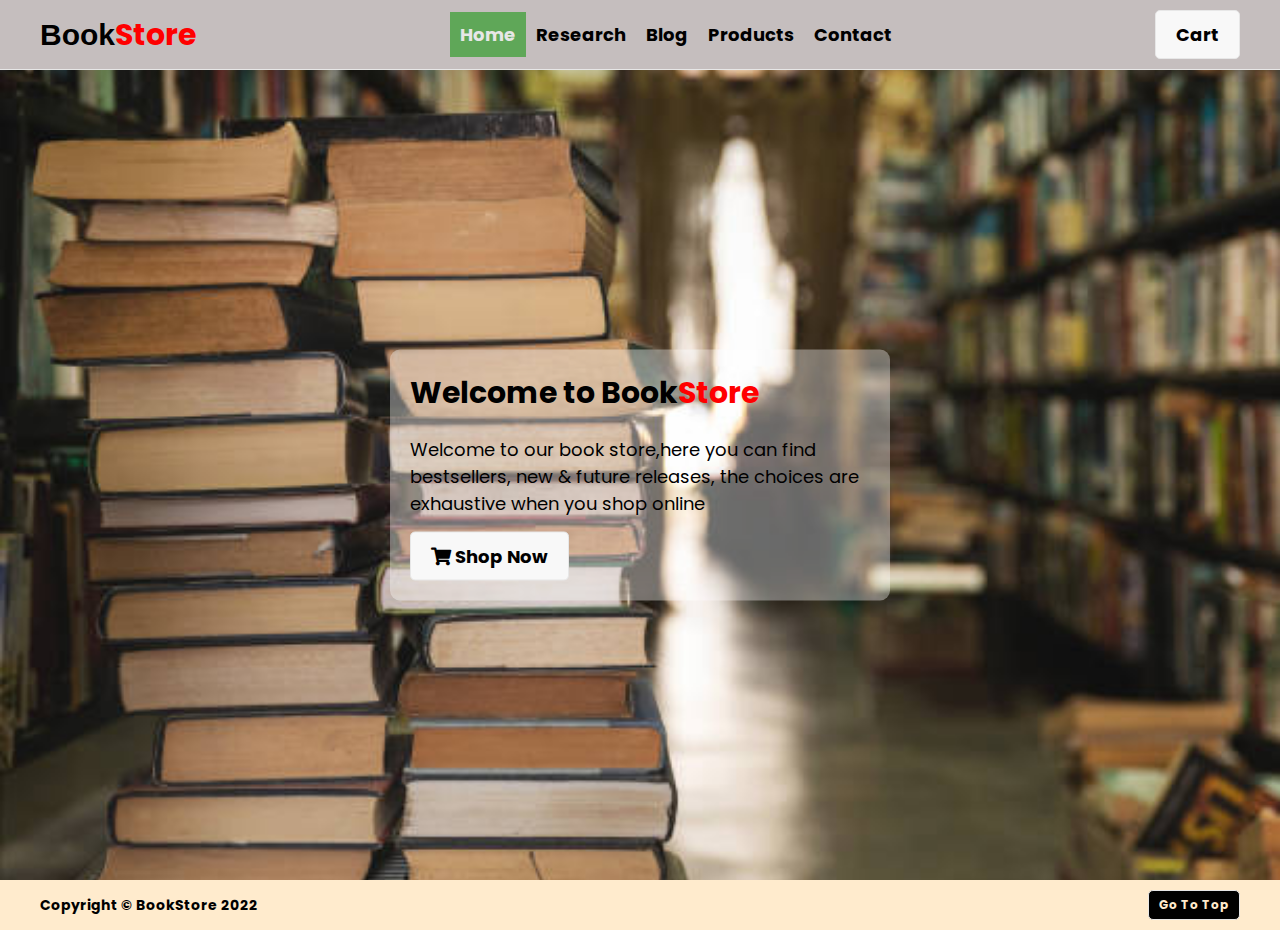
<file: index.html>
<!DOCTYPE html>
<html lang="en">
<head>
    <meta charset="UTF-8">
    <meta http-equiv="X-UA-Compatible" content="IE=edge">
    <meta name="viewport" content="width=device-width, initial-scale=1.0">
    <title>Homepage - BookStore</title>
    <link rel="stylesheet" href="./assets/css/style.css">
    <link rel="stylesheet" href="https://pro.fontawesome.com/releases/v5.10.0/css/all.css">
</head>
<style>
    /* Internal CSS */
    *{
        margin: 0;
        padding: 0;
    }

    html{
        scroll-behavior: smooth;            /* Scrolling Smooth */
    }

    a{
        text-decoration: none;
    }
</style>
<body>
    <!-- Header -->
    <section id="top"></section>
    <!-- Navbar -->
    <nav class="navbar">
        <a class="navbar-brand" href="#">Book<span>Store</span></a>
        <div class="nav-content">
            <ul class="navbar-nav">
                <li class="nav-item active">
                    <a class="nav-link active" href="./index.html">Home</a>
                </li>
                <li class="nav-item">
                    <a class="nav-link" href="./research.html">Research</a>
                </li>
                <li class="nav-item">
                    <a class="nav-link" href="./blog.html">Blog</a>
                </li>
                <li class="nav-item">
                    <a class="nav-link" href="./products.html">Products</a>
                </li>
                <li class="nav-item">
                    <a class="nav-link" href="./contact.html">Contact</a>
                </li>
            </ul>
        </div>
        
        <button class="cart-btn btn" id="showcart-btn">
            Cart
        </button>
    </nav>

    <div id="cart" class="cart-popup hide">         <!-- Inline CSS -->
        <div class="cart-popup-content">
            <div class="cart-popup-header">
                <h3>Cart</h3>
                <button class="btn" id="cart-close" type="button">
                    <i class="fas fa-times"></i>
                </button>
            </div>
            <div class="cart-popup-body">
                <div class="cart-popup-body-content">
                    <div class="cart-popup-body-content-item">
                        <div class="cart-popup-body-content-item-img">
                            <img src="./assets/img/kafka on the shore.jpg" alt="">
                        </div>
                        <div class="cart-popup-body-content-item-info">
                            <h4>Kafka on the shore</h4>
                            <p>$5.00</p>
                        </div>
                        <div class="cart-popup-body-content-item-delete">
                            <button class="btn" type="button">
                                <i class="fas fa-times"></i>
                            </button>
                        </div>
                    </div>
                    <div class="cart-popup-body-content-item">
                        <div class="cart-popup-body-content-item-img">
                            <img src="./assets/img/norwegian wood.jpg" alt="">
                        </div>
                        <div class="cart-popup-body-content-item-info">
                            <h4>Norwegian wood</h4>
                            <p>$4.00</p>
                        </div>
                        <div class="cart-popup-body-content-item-delete">
                            <button class="btn" type="button">
                                <i class="fas fa-times"></i>
                            </button>
                        </div>
                    </div>
                </div>
            </div>
        </div>
    </div>
    <!-- Header End -->

    <!-- Main -->
        <!-- Hero Banner Image -->
        <div class="hero-banner" style="background-image: url('./assets/img/misc/hero-image.jpg');">
            <div class="hero-banner-content">
                <h1>Welcome to Book<span>Store</span></h1>
                <p>Welcome to our book store,here you can find bestsellers, new & future releases, the choices are exhaustive when you shop online </p>
                <button class="btn" type="button">
                    <i class="fas fa-shopping-cart"></i>
                    <span><a href="./products.html" style="color: black;">Shop Now</a></span>
                </button>
            </div>
        </div>
    <!-- Main End -->

    <!-- Footer -->
    <footer>
        <div class="footer">
            <div class="copyright">
                <p>Copyright &copy; BookStore 2022</p>
            </div>
            <!-- Internal Linking -->
            <div class="gototop"><a href="#top"><div class="btn">Go To Top</div></a></div>
        </div>
    </footer>
    <!-- Footer End -->
    <script>
        /* Internal JS */

        // Cart Element
        const cart = document.getElementById("cart");
        const cartOpen = document.getElementById("showcart-btn");
        const cartClose = document.getElementById("cart-close");
        // Cart Open
        function showcart() {
            cart.classList.remove("hide");
        }
        cartOpen.addEventListener("click", showcart);

        // Cart Close
        function closecart() {
            cart.classList.add("hide");
        }
        cartClose.addEventListener("click", closecart);
    </script>
</body>
</html>
</file>
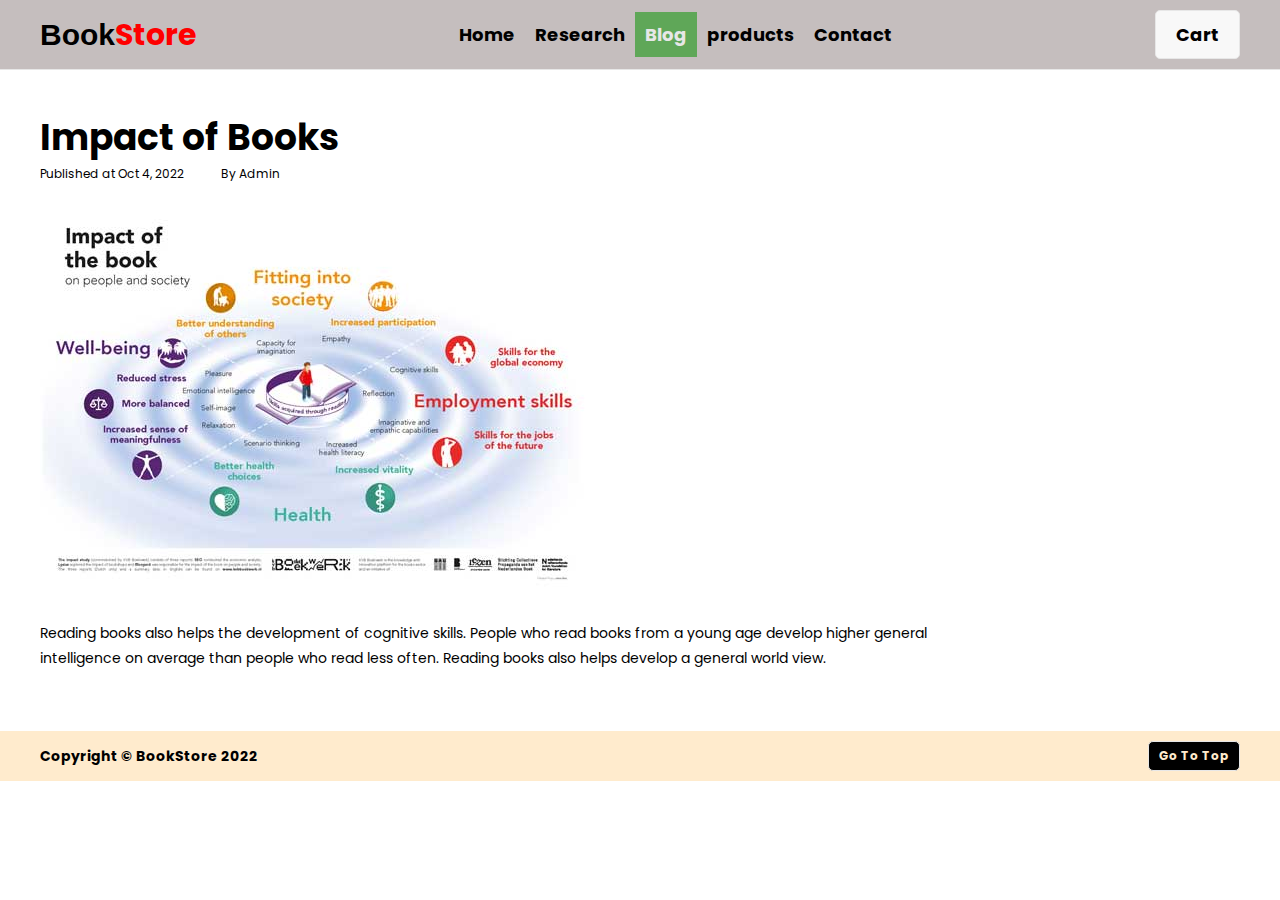
<file: blog.html>
<!DOCTYPE html>
<html lang="en">
<head>
    <meta charset="UTF-8">
    <meta http-equiv="X-UA-Compatible" content="IE=edge">
    <meta name="viewport" content="width=device-width, initial-scale=1.0">
    <title>Blog - BookStore</title>
    <link rel="stylesheet" href="./assets/css/style.css">
    <link rel="stylesheet" href="https://pro.fontawesome.com/releases/v5.10.0/css/all.css">
</head>
<style>
    /* Internal CSS */
    *{
        margin: 0;
        padding: 0;
    }

    html{
        scroll-behavior: smooth;            /* Scrolling Smooth */
    }

    a{
        text-decoration: none;
    }
</style>
<body>
    <!-- Header -->
    <section id="top"></section>
    <!-- Navbar -->
    <nav class="navbar">
        <a class="navbar-brand" href="#">Book<span>Store</span></a>
        <div class="nav-content">
            <ul class="navbar-nav">
                <li class="nav-item ">
                    <a class="nav-link " href="./index.html">Home</a>
                </li>
                <li class="nav-item">
                    <a class="nav-link" href="./research.html">Research</a>
                </li>
                <li class="nav-item">
                    <a class="nav-link active" href="./blog.html">Blog</a>
                </li>
                <li class="nav-item">
                    <a class="nav-link" href="./products.html">products</a>
                </li>
                <li class="nav-item">
                    <a class="nav-link" href="./contact.html">Contact</a>
                </li>
            </ul>
        </div>
        
        <button class="cart-btn btn" id="showcart-btn">
            Cart
        </button>
    </nav>

    <div id="cart" class="cart-popup hide">         <!-- Inline CSS -->
        <div class="cart-popup-content">
            <div class="cart-popup-header">
                <h3>Cart</h3>
                <button class="btn" id="cart-close" type="button">
                    <i class="fas fa-times"></i>
                </button>
            </div>
            <div class="cart-popup-body">
                <div class="cart-popup-body-content">
                    <div class="cart-popup-body-content-item">
                        <div class="cart-popup-body-content-item-img">
                            <img src="./assets/img/kafka on the shore.jpg" alt="">
                        </div>
                        <div class="cart-popup-body-content-item-info">
                            <h4>kafka on the shore</h4>
                            <p>$5.00</p>
                        </div>
                        <div class="cart-popup-body-content-item-delete">
                            <button class="btn" type="button">
                                <i class="fas fa-times"></i>
                            </button>
                        </div>
                    </div>
                    <div class="cart-popup-body-content-item">
                        <div class="cart-popup-body-content-item-img">
                            <img src="./assets/img/norwegian wood.jpg" alt="">
                        </div>
                        <div class="cart-popup-body-content-item-info">
                            <h4>Norwegian wood</h4>
                            <p>$4.00</p>
                        </div>
                        <div class="cart-popup-body-content-item-delete">
                            <button class="btn" type="button">
                                <i class="fas fa-times"></i>
                            </button>
                        </div>
                    </div>
                </div>
            </div>
        </div>
    </div>
    <!-- Header End -->

    <!-- Main -->
    <main>
        <!-- // Page Container-->
        <div class="page-container">
            <!-- Single Blog Post -->
            <div class="single-blog-post">
                <h2>Impact of Books
                </h2>
                <div class="blog-subtitle">
                    <div class="blog-date">
                        <p>Published at Oct 4, 2022</p>
                    </div>                
                    <div class="blog-author">
                        <p>By <span>Admin</span></p>
                    </div>
                </div>
                <div class="single-blog-post-img">
                    <img src="./assets/img/misc/impact.png" alt="">
                </div>
                <div class="blog-body">
                Reading books also helps the development of cognitive skills. People who read books from a young age develop higher general intelligence on average than people who read less often. Reading books also helps develop a general world view.
                </div>

            </div>
        </div>
        <!-- // Page Container -->
    </main>
    <!-- Main End -->

    <!-- Footer -->
    <footer>
        <div class="footer">
            <div class="copyright">
                <p>Copyright &copy; BookStore 2022</p>
            </div>
            <!-- Internal Linking -->
            <div class="gototop"><a href="#top"><div class="btn">Go To Top</div></a></div>
        </div>
    </footer>
    <!-- Footer End -->
    <script>
        /* Internal JS */

        // Cart Element
        const cart = document.getElementById("cart");
        const cartOpen = document.getElementById("showcart-btn");
        const cartClose = document.getElementById("cart-close");
        // Cart Open
        function showcart() {
            cart.classList.remove("hide");
        }
        cartOpen.addEventListener("click", showcart);

        // Cart Close
        function closecart() {
            cart.classList.add("hide");
        }
        cartClose.addEventListener("click", closecart);
    </script>
</body>
</html>
</file>
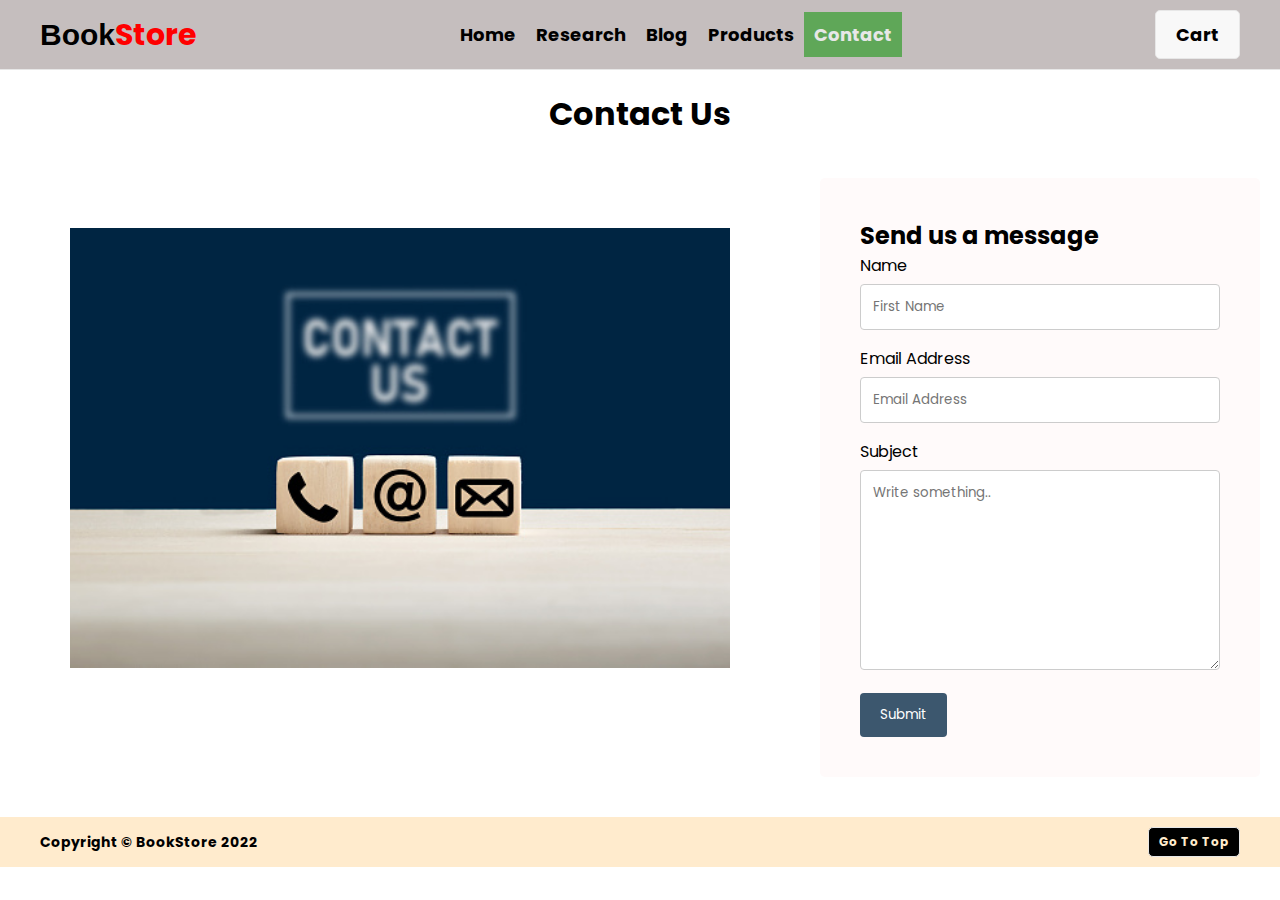
<file: contact.html>
<!DOCTYPE html>
<html lang="en">
<head>
    <meta charset="UTF-8">
    <meta http-equiv="X-UA-Compatible" content="IE=edge">
    <meta name="viewport" content="width=device-width, initial-scale=1.0">
    <title>Contact Us - BookStore</title>
    <link rel="stylesheet" href="./assets/css/style.css">
    <link rel="stylesheet" href="https://pro.fontawesome.com/releases/v5.10.0/css/all.css">
</head>
<style>
    /* Internal CSS */
    *{
        margin: 0;
        padding: 0;
    }

    html{
        scroll-behavior: smooth;            /* Scrolling Smooth */
    }

    a{
        text-decoration: none;
    }
</style>
<body>
    <!-- Header -->
    <section id="top"></section>
    <!-- Navbar -->
    <nav class="navbar">
        <a class="navbar-brand" href="#">Book<span>Store</span></a>
        <div class="nav-content">
            <ul class="navbar-nav">
                <li class="nav-item">
                    <a class="nav-link" href="./index.html">Home</a>
                </li>
                <li class="nav-item">
                    <a class="nav-link" href="./research.html">Research</a>
                </li>
                <li class="nav-item">
                    <a class="nav-link" href="./blog.html">Blog</a>
                </li>
                <li class="nav-item">
                    <a class="nav-link" href="./products.html">Products</a>
                </li>
                <li class="nav-item">
                    <a class="nav-link active" href="./contact.html">Contact</a>
                </li>
            </ul>
        </div>
        
        <button class="cart-btn btn" id="showcart-btn">
            Cart
        </button>
    </nav>


    <!-- Cart Popup -->
    <div id="cart" class="cart-popup hide">         <!-- Inline CSS -->
        <div class="cart-popup-content">
            <div class="cart-popup-header">
                <h3>Cart</h3>
                <button class="btn" id="cart-close" type="button">
                    <i class="fas fa-times"></i>
                </button>
            </div>
            <div class="cart-popup-body">
                <div class="cart-popup-body-content">
                    <div class="cart-popup-body-content-item">
                        <div class="cart-popup-body-content-item-img">
                            <img src="./assets/img/kafka on the shore.jpg" alt="">
                        </div>
                        <div class="cart-popup-body-content-item-info">
                            <h4>Kafka on the shore</h4>
                            <p>$5.00</p>
                        </div>
                        <div class="cart-popup-body-content-item-delete">
                            <button class="btn" type="button">
                                <i class="fas fa-times"></i>
                            </button>
                        </div>
                    </div>
                    <div class="cart-popup-body-content-item">
                        <div class="cart-popup-body-content-item-img">
                            <img src="./assets/img/norwegian wood.jpg" alt="">
                        </div>
                        <div class="cart-popup-body-content-item-info">
                            <h4>Norwegian woods</h4>
                            <p>$4.00</p>
                        </div>
                        <div class="cart-popup-body-content-item-delete">
                            <button class="btn" type="button">
                                <i class="fas fa-times"></i>
                            </button>
                        </div>
                    </div>
                </div>
            </div>
        </div>
    </div>
    <!-- Header End -->

    <!-- Main -->
        
    <main>
        <div class="contact-us-container">
            <div class="contact-us-container-header">
                <h1>Contact Us</h1>
            </div>
            <div class="contact-container">
                <div class="contact-img">
                  <img src="./assets/img/misc/contact.jpg" alt="">
              </div>
              <div class="fcontainer contact-us">
                <h2>Send us a message</h2>
                  <form action="#" onsubmit="sendContact()">
              
                    <label for="fname">Name</label>
                    <input type="text" id="name" name="name" placeholder="First Name">
                                
                    <label for="country">Email Address</label>
                    <input type="text" id="email" name="email" placeholder="Email Address">
          
                    <label for="subject">Subject</label>
                    <textarea id="subject" name="subject" placeholder="Write something.." style="height:200px"></textarea>
                    <input type="submit" value="Submit">
                
                  </form>
              </div>
              </div>
        </div>
    </main>
    <!-- Main End -->

    <!-- Footer -->
    <footer>
        <div class="footer">
            <div class="copyright">
                <p>Copyright &copy; BookStore 2022</p>
            </div>
            <!-- Internal Linking -->
            <div class="gototop"><a href="#top"><div class="btn">Go To Top</div></a></div>
        </div>
    </footer>
    <!-- Footer End -->
    <script src="./assets/js/main.js"></script>
    <script>
        /* Internal JS */

        // Cart Element
        const cart = document.getElementById("cart");
        const cartOpen = document.getElementById("showcart-btn");
        const cartClose = document.getElementById("cart-close");
        // Cart Open
        function showcart() {
            cart.classList.remove("hide");
        }
        cartOpen.addEventListener("click", showcart);

        // Cart Close
        function closecart() {
            cart.classList.add("hide");
        }
        cartClose.addEventListener("click", closecart);
    </script>
</body>
</html>
</file>
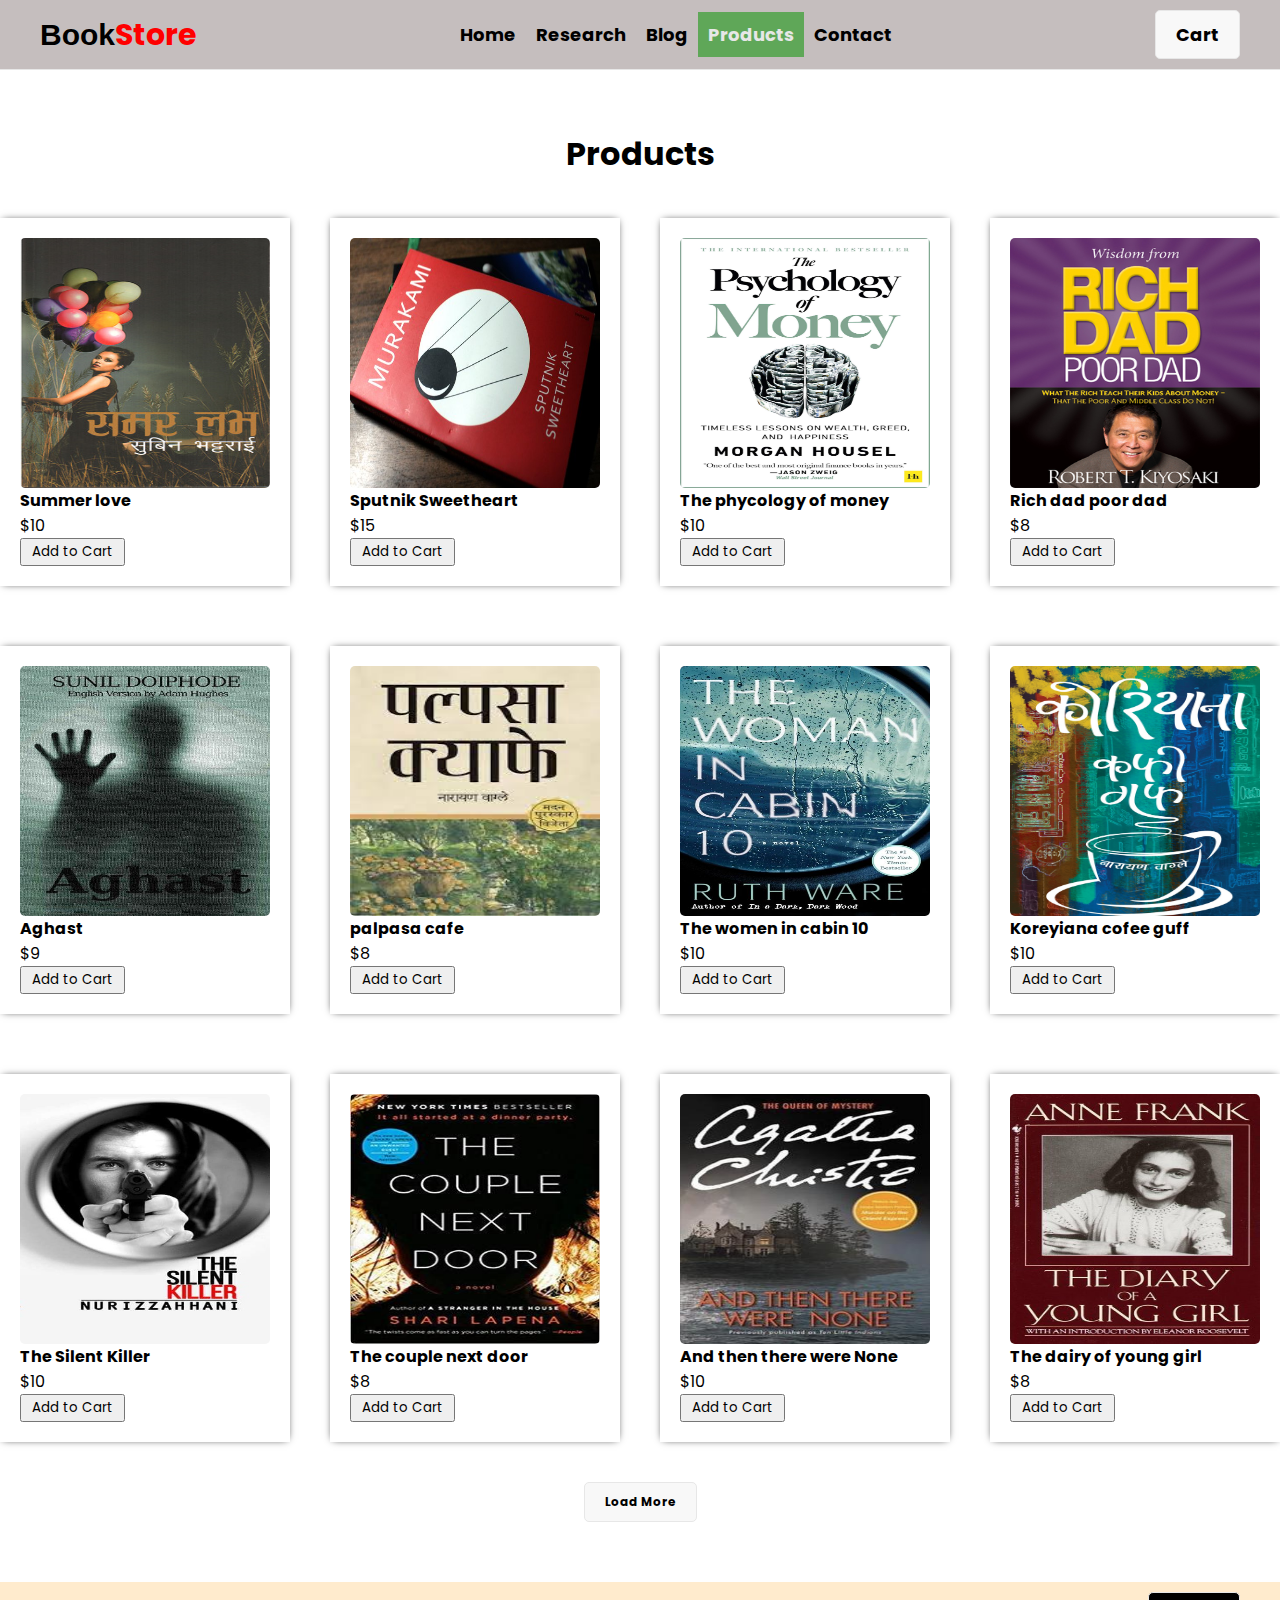
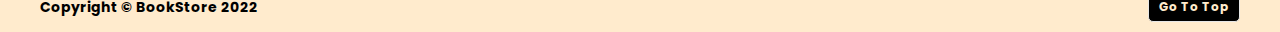
<file: products.html>
<!DOCTYPE html>
<html lang="en">
<head>
    <meta charset="UTF-8">
    <meta http-equiv="X-UA-Compatible" content="IE=edge">
    <meta name="viewport" content="width=device-width, initial-scale=1.0">
    <title>Products - BookStore</title>
    <link rel="stylesheet" href="./assets/css/style.css">
    <link rel="stylesheet" href="https://pro.fontawesome.com/releases/v5.10.0/css/all.css">
</head>
<style>
    /* Internal CSS */
    *{
        margin: 0;
        padding: 0;
    }

    html{
        scroll-behavior: smooth;            /* Scrolling Smooth */
    }

    a{
        text-decoration: none;
    }
</style>
<body>
    <!-- Header -->
    <section id="top"></section>
    <!-- Navbar -->
    <nav class="navbar">
        <a class="navbar-brand" href="#">Book<span>Store</span></a>
        <div class="nav-content">
            <ul class="navbar-nav">
                <li class="nav-item">
                    <a class="nav-link " href="./index.html">Home</a>
                </li>
                <li class="nav-item">
                    <a class="nav-link" href="./research.html">Research</a>
                </li>
                <li class="nav-item">
                    <a class="nav-link" href="./blog.html">Blog</a>
                </li>
                <li class="nav-item">
                    <a class="nav-link active" href="./products.html">Products</a>
                </li>
                <li class="nav-item">
                    <a class="nav-link" href="./contact.html">Contact</a>
                </li>
            </ul>
        </div>
        
        <button class="cart-btn btn" id="showcart-btn">
            Cart
        </button>
    </nav>

    <div id="cart" class="cart-popup hide">         <!-- Inline CSS -->
        <div class="cart-popup-content">
            <div class="cart-popup-header">
                <h3>Cart</h3>
                <button class="btn" id="cart-close" type="button">
                    <i class="fas fa-times"></i>
                </button>
            </div>
            <div class="cart-popup-body">
                <div class="cart-popup-body-content">
                    <div class="cart-popup-body-content-item">
                        <div class="cart-popup-body-content-item-img">
                            <img src="./assets/img/kafka on the shore.jpg" alt="">
                        </div>
                        <div class="cart-popup-body-content-item-info">
                            <h4>Kafka on the shore</h4>
                            <p>$5.00</p>
                        </div>
                        <div class="cart-popup-body-content-item-delete">
                            <button class="btn" type="button">
                                <i class="fas fa-times"></i>
                            </button>
                        </div>
                    </div>
                    <div class="cart-popup-body-content-item">
                        <div class="cart-popup-body-content-item-img">
                            <img src="./assets/img/norwegian wood.jpg" alt="">
                        </div>
                        <div class="cart-popup-body-content-item-info">
                            <h4>Norwegian wood</h4>
                            <p>$4.00</p>
                        </div>
                        <div class="cart-popup-body-content-item-delete">
                            <button class="btn" type="button">
                                <i class="fas fa-times"></i>
                            </button>
                        </div>
                    </div>
                </div>
            </div>
        </div>
    </div>
    <!-- Header End -->

    <!-- Main -->
    <main>
        <!-- // Page Container-->
        <div class="page-container">
            <!-- // Page Content -->
            <div class="page-content">
                <!-- // Page Content Header -->
                <div class="page-content-header">
                    <div class="container">
                        <div class="row">
                            <div class="col-12">
                                <h1>Products</h1>
                            </div>
                        </div>
                    </div>
                </div>
                <!-- // Page Content Header -->

                <!-- // Page Content Body -->
                <div class="page-content-body">
                    <div class="container">
                        <div class="row">
                            <div class="col-12">
                                <div class="product-grid">
                                    <div class="product-grid-item">
                                        <div class="product-grid-item-img">
                                            <img src="./assets/img/summer love.jpg" alt="">
                                        </div>
                                        <div class="product-grid-item-info">
                                            <h4>Summer love</h4>
                                            <p>$10</p>
                                        </div>
                                        <div class="product-grid-item-add">
                                            <button class="btn-buy" type="button">
                                                Add to Cart
                                            </button>
                                        </div>
                                    </div>
                                    <div class="product-grid-item">
                                        <div class="product-grid-item-img">
                                            <img src="./assets/img/Sputnik sweetheart.jpg" alt="">
                                        </div>
                                        <div class="product-grid-item-info">
                                            <h4>Sputnik Sweetheart</h4>
                                            <p>$15</p>
                                        </div>
                                        <div class="product-grid-item-add">
                                            <button class="btn-buy" type="button">
                                                Add to Cart
                                            </button>
                                        </div>
                                    </div>
                                    <div class="product-grid-item">
                                        <div class="product-grid-item-img">
                                            <img src="./assets/img/The phycology of money.jpg" alt="">
                                        </div>
                                        <div class="product-grid-item-info">
                                            <h4>The phycology of money</h4>
                                            <p>$10</p>
                                        </div>
                                        <div class="product-grid-item-add">
                                            <button class="btn-buy" type="button">
                                                Add to Cart
                                            </button>
                                        </div>
                                    </div>
                                    <div class="product-grid-item">
                                        <div class="product-grid-item-img">
                                            <img src="./assets/img/Rich dad poor dad.jpg" alt="">
                                        </div>
                                        <div class="product-grid-item-info">
                                            <h4>Rich dad poor dad</h4>
                                            <p>$8</p>
                                        </div>
                                        <div class="product-grid-item-add">
                                            <button class="btn-buy" type="button">
                                                Add to Cart
                                            </button>
                                        </div>
                                    </div>
                                </div>
                                <div class="product-grid">
                                    <div class="product-grid-item">
                                        <div class="product-grid-item-img">
                                            <img src="./assets/img/Aghast.jpg" alt="">
                                        </div>
                                        <div class="product-grid-item-info">
                                            <h4>Aghast</h4>
                                            <p>$9</p>
                                        </div>
                                        <div class="product-grid-item-add">
                                            <button class="btn-buy" type="button">
                                                Add to Cart
                                            </button>
                                        </div>
                                    </div>
                                    <div class="product-grid-item">
                                        <div class="product-grid-item-img">
                                            <img src="./assets/img/palpasa cafe.jpg" alt="">
                                        </div>
                                        <div class="product-grid-item-info">
                                            <h4>palpasa cafe</h4>
                                            <p>$8</p>
                                        </div>
                                        <div class="product-grid-item-add">
                                            <button class="btn-buy" type="button">
                                                Add to Cart
                                            </button>
                                        </div>
                                    </div>
                                    <div class="product-grid-item">
                                        <div class="product-grid-item-img">
                                            <img src="./assets/img/The women in cabin 10.png" alt="">
                                        </div>
                                        <div class="product-grid-item-info">
                                            <h4>The women in cabin 10</h4>
                                            <p>$10</p>
                                        </div>
                                        <div class="product-grid-item-add">
                                            <button class="btn-buy" type="button">
                                                Add to Cart
                                            </button>
                                        </div>
                                    </div>
                                    <div class="product-grid-item">
                                        <div class="product-grid-item-img">
                                            <img src="./assets/img/koriyana cofee guff.jpg" alt="">
                                        </div>
                                        <div class="product-grid-item-info">
                                            <h4>Koreyiana cofee guff</h4>
                                            <p>$10</p>
                                        </div>
                                        <div class="product-grid-item-add">
                                            <button class="btn-buy" type="button">
                                                Add to Cart
                                            </button>
                                        </div>
                                    </div>
                                </div>
                                <div class="product-grid">
                                    <div class="product-grid-item">
                                        <div class="product-grid-item-img">
                                            <img src="./assets/img/The silent killer.webp" alt="">
                                        </div>
                                        <div class="product-grid-item-info">
                                            <h4>The Silent Killer</h4>
                                            <p>$10</p>
                                        </div>
                                        <div class="product-grid-item-add">
                                            <button class="btn-buy" type="button">
                                                Add to Cart
                                            </button>
                                        </div>
                                    </div>
                                    <div class="product-grid-item">
                                        <div class="product-grid-item-img">
                                            <img src="./assets/img/the couple next door.jfif" alt="">
                                        </div>
                                        <div class="product-grid-item-info">
                                            <h4>The couple next door</h4>
                                            <p>$8</p>
                                        </div>
                                        <div class="product-grid-item-add">
                                            <button class="btn-buy" type="button">
                                                Add to Cart
                                            </button>
                                        </div>
                                    </div>
                                    <div class="product-grid-item">
                                        <div class="product-grid-item-img">
                                            <img src="./assets/img/And then there were none.jfif" alt="">
                                        </div>
                                        <div class="product-grid-item-info">
                                            <h4>And then there were None</h4>
                                            <p>$10</p>
                                        </div>
                                        <div class="product-grid-item-add">
                                            <button class="btn-buy" type="button">
                                                Add to Cart
                                            </button>
                                        </div>
                                    </div>
                                    <div class="product-grid-item">
                                        <div class="product-grid-item-img">
                                            <img src="./assets/img/The dairy of a young girl.jpg" alt="">
                                        </div>
                                        <div class="product-grid-item-info">
                                            <h4>The dairy of young girl</h4>
                                            <p>$8</p>
                                        </div>
                                        <div class="product-grid-item-add">
                                            <button class="btn-buy" type="button">
                                                Add to Cart
                                            </button>
                                        </div>
                                    </div>
                                </div>
                            </div>
                            <!-- Load More -->
                            <div class="load-more">
                                <button class="btn-load-more" type="button"  id="more-products">
                                    Load More
                                </button>
                            </div>
                        </div>
                    </div>
                </div>
                <!-- // Page Content Body -->
            </div>
            <!-- // Page Content -->
        </div>
        <!-- // Page Container -->
    </main>
    <!-- Main End -->

    <!-- Footer -->
    <footer>
        <div class="footer">
            <div class="copyright">
                <p>Copyright &copy; BookStore 2022</p>
            </div>
            <!-- Internal Linking -->
            <div class="gototop"><a href="#top"><div class="btn">Go To Top</div></a></div>
        </div>
    </footer>
    <!-- Footer End -->
    <script>
        /* Internal JS */

        // Cart Element
        const cart = document.getElementById("cart");
        const cartOpen = document.getElementById("showcart-btn");
        const cartClose = document.getElementById("cart-close");
        // Cart Open
        function showcart() {
            cart.classList.remove("hide");
        }
        cartOpen.addEventListener("click", showcart);

        // Cart Close
        function closecart() {
            cart.classList.add("hide");
        }
        cartClose.addEventListener("click", closecart);
    </script>
    <script src="./assets/js/main.js"></script>
</body>
</html>
</file>
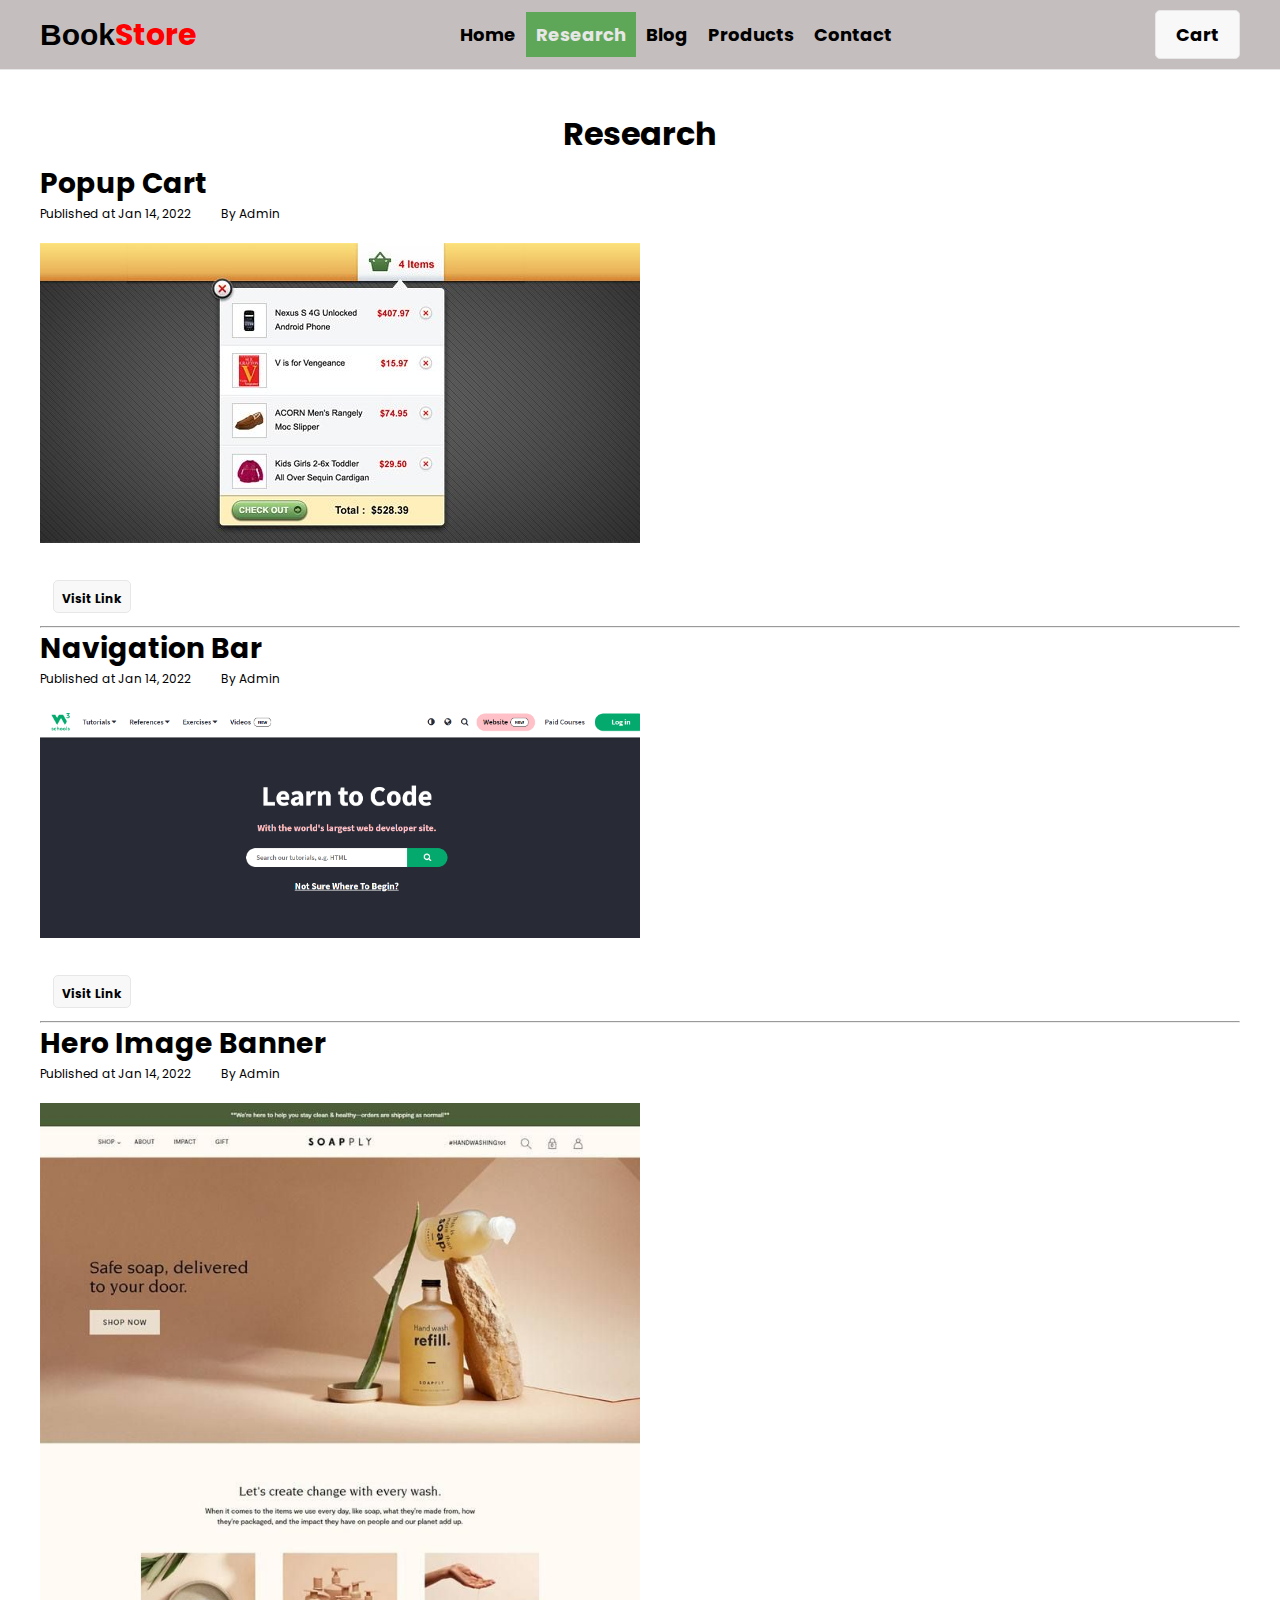
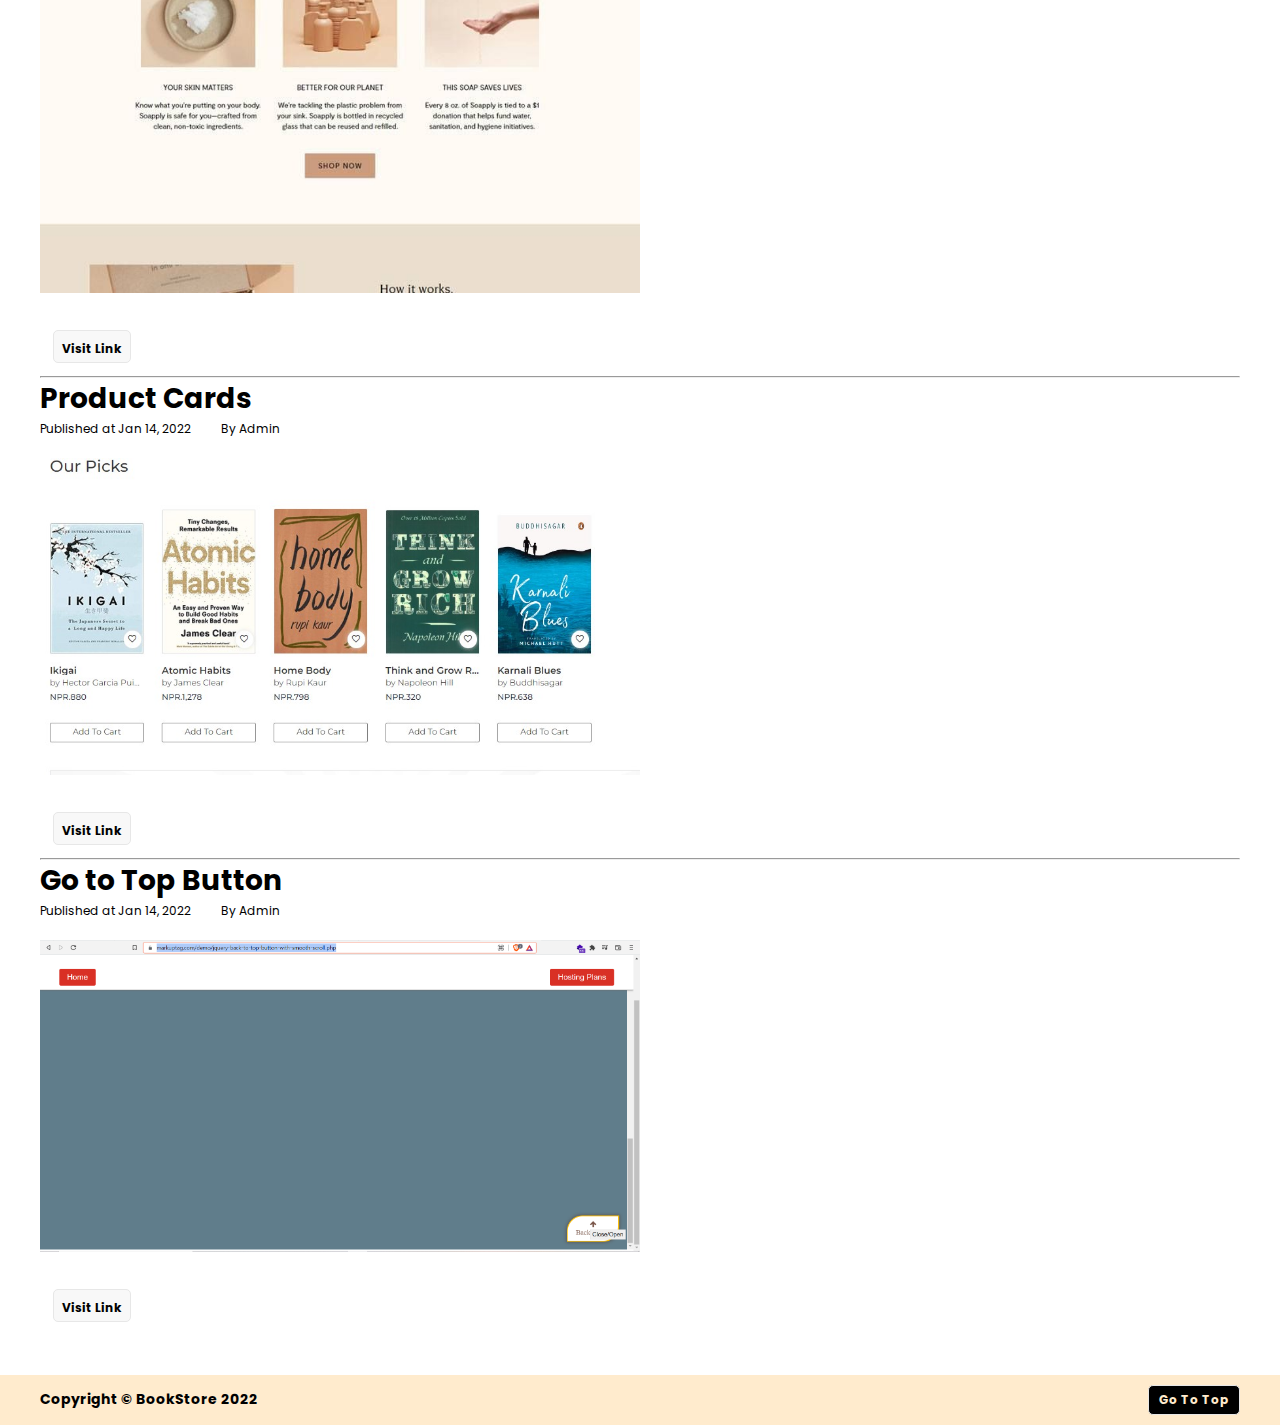
<file: research.html>
<!DOCTYPE html>
<html lang="en">
<head>
    <meta charset="UTF-8">
    <meta http-equiv="X-UA-Compatible" content="IE=edge">
    <meta name="viewport" content="width=device-width, initial-scale=1.0">
    <title>Research - BookStore</title>
    <link rel="stylesheet" href="./assets/css/style.css">
    <link rel="stylesheet" href="https://pro.fontawesome.com/releases/v5.10.0/css/all.css">
</head>
<style>
    /* Internal CSS */
    *{
        margin: 0;
        padding: 0;
    }

    html{
        scroll-behavior: smooth;            /* Scrolling Smooth */
    }

    a{
        text-decoration: none;
    }
</style>
<body>
    <!-- Header -->
    <section id="top"></section>
    <!-- Navbar -->
    <nav class="navbar">
        <a class="navbar-brand" href="#">Book<span>Store</span></a>
        <div class="nav-content">
            <ul class="navbar-nav">
                <li class="nav-item active">
                    <a class="nav-link" href="./index.html">Home</a>
                </li>
                <li class="nav-item">
                    <a class="nav-link active" href="./research.html">Research</a>
                </li>
                <li class="nav-item">
                    <a class="nav-link" href="./blog.html">Blog</a>
                </li>
                <li class="nav-item">
                    <a class="nav-link" href="./products.html">Products</a>
                </li>
                <li class="nav-item">
                    <a class="nav-link" href="./contact.html">Contact</a>
                </li>
            </ul>
        </div>
        
        <button class="cart-btn btn" id="showcart-btn">
            Cart
        </button>
    </nav>

    <div id="cart" class="cart-popup hide">         <!-- Inline CSS -->
        <div class="cart-popup-content">
            <div class="cart-popup-header">
                <h3>Cart</h3>
                <button class="btn" id="cart-close" type="button">
                    <i class="fas fa-times"></i>
                </button>
            </div>
            <div class="cart-popup-body">
                <div class="cart-popup-body-content">
                    <div class="cart-popup-body-content-item">
                        <div class="cart-popup-body-content-item-img">
                            <img src="./assets/img/kafka on the shore.jpg" alt="">
                        </div>
                        <div class="cart-popup-body-content-item-info">
                            <h4>Kafka on the shore</h4>
                            <p>$5.00</p>
                        </div>
                        <div class="cart-popup-body-content-item-delete">
                            <button class="btn" type="button">
                                <i class="fas fa-times"></i>
                            </button>
                        </div>
                    </div>
                    <div class="cart-popup-body-content-item">
                        <div class="cart-popup-body-content-item-img">
                            <img src="./assets/img/norwegian wood.jpg" alt="">
                        </div>
                        <div class="cart-popup-body-content-item-info">
                            <h4>Norwegian wood</h4>
                            <p>$4.00</p>
                        </div>
                        <div class="cart-popup-body-content-item-delete">
                            <button class="btn" type="button">
                                <i class="fas fa-times"></i>
                            </button>
                        </div>
                    </div>
                </div>
            </div>
        </div>
    </div>
    <!-- Header End -->

    <!-- Main -->
    <main>
        <!-- // Page Container-->
        <div class="page-container">
            <div class="res-page-title">
                <h1>Research</h1>
            </div>
            <!-- Single Blog Post -->
            <div class="single-blog-post">
                <h3>Popup Cart</h3>
                <div class="blog-subtitle">
                    <div class="blog-date">
                        <p>Published at Jan 14, 2022</p>
                    </div>                
                    <div class="blog-author">
                        <p>By <span>Admin</span></p>
                    </div>
                </div>
                <div class="single-blog-post-img res-img">
                    <img src="./assets/img/Research/popup-cart.jpg" alt="">
                </div>
                <div class="gotoref">
                    <button class="btn lnk-btn">
                        <a href="https://365psd.com/psd/shopping-cart-popup-interface-psd-56209">Visit Link</a>
                    </button>
                </div>
                <hr>
            </div>
            <div class="single-blog-post">
                <h3>Navigation Bar</h3>
                <div class="blog-subtitle">
                    <div class="blog-date">
                        <p>Published at Jan 14, 2022</p>
                    </div>                
                    <div class="blog-author">
                        <p>By <span>Admin</span></p>
                    </div>
                </div>
                <div class="single-blog-post-img res-img ">
                    <img src="./assets/img/Research/w3schools-Navbar.PNG" alt="">
                </div>
                <div class="gotoref">
                    <button class="btn lnk-btn">
                        <a href="https://w3schools.com">Visit Link</a>
                    </button>
                </div>
                <hr>
            </div>
            <div class="single-blog-post">
                <h3>Hero Image Banner</h3>
                <div class="blog-subtitle">
                    <div class="blog-date">
                        <p>Published at Jan 14, 2022</p>
                    </div>                
                    <div class="blog-author">
                        <p>By <span>Admin</span></p>
                    </div>
                </div>
                <div class="single-blog-post-img res-img">
                    <img src="./assets/img/Research/Hero Banner.jpeg" alt="">
                </div>
                <div class="gotoref">
                    <button class="btn lnk-btn">
                        <!-- External Linking -->
                        <a href="https://search.muz.li/OWIxYjA0ZjBi">Visit Link</a>
                    </button>
                </div>
                <hr>
            </div>
            <div class="single-blog-post">
                <h3>Product Cards</h3>
                <div class="blog-subtitle">
                    <div class="blog-date">
                        <p>Published at Jan 14, 2022</p>
                    </div>                
                    <div class="blog-author">
                        <p>By <span>Admin</span></p>
                    </div>
                </div>
                <div class="single-blog-post-img res-img">
                    <img src="./assets/img/Research/ProductCard.jpeg" alt="">
                </div>
                <div class="gotoref">
                    <button class="btn lnk-btn">
                        <a href="https://www.niceverynice.com/components/ecommerce-product-cards-with-photos">Visit Link</a>
                    </button>
                </div>
                <hr>
            </div>
            <div class="single-blog-post">
                <h3>Go to Top Button</h3>
                <div class="blog-subtitle">
                    <div class="blog-date">
                        <p>Published at Jan 14, 2022</p>
                    </div>                
                    <div class="blog-author">
                        <p>By <span>Admin</span></p>
                    </div>
                </div>
                <div class="single-blog-post-img res-img">
                    <img src="./assets/img/Research/gototop.PNG" alt="">
                </div>
                <div class="gotoref">
                    <button class="btn lnk-btn">
                        <a href="https://www.markuptag.com/demo/jquery-back-to-top-button-with-smooth-scroll.php">Visit Link</a>
                    </button>
                </div>
            </div>
        </div>
        <!-- // Page Container -->
    </main>
    <!-- Main End -->

    <!-- Footer -->
    <footer>
        <div class="footer">
            <div class="copyright">
                <p>Copyright &copy; BookStore 2022</p>
            </div>
            <!-- Internal Linking -->
            <div class="gototop"><a href="#top"><div class="btn">Go To Top</div></a></div>
        </div>
    </footer>
    <!-- Footer End -->
    <script>
        /* Internal JS */

        // Cart Element
        const cart = document.getElementById("cart");
        const cartOpen = document.getElementById("showcart-btn");
        const cartClose = document.getElementById("cart-close");
        // Cart Open
        function showcart() {
            cart.classList.remove("hide");
        }
        cartOpen.addEventListener("click", showcart);

        // Cart Close
        function closecart() {
            cart.classList.add("hide");
        }
        cartClose.addEventListener("click", closecart);
    </script>
</body>
</html>
</file>
<file: assets/css/style.css>
@import url('https://fonts.googleapis.com/css2?family=Poppins&display=swap');
/* Global CSS */
*{          
    margin: 0;
    padding: 0;
    box-sizing: border-box; 
    font-family: 'Poppins', sans-serif;           /* Remove default padding */
}


/* Navbar */
.navbar{                    
    background-color: hsl(0, 6%, 76%);  /* #f8f8f8 = light grey */
    border-bottom: 1px solid #e7e7e7;
    display: flex;
    justify-content: space-between;
    padding: 10px 40px 10px 40px;           /* top right bottom left */
}   

.nav-content{               /* content inside navbar */
    display: flex;
    flex-direction: row;
    justify-content: space-between;
    align-items: center;
}


.nav-content a{             /* links inside navbar */
    color: #000;
    text-decoration: none;
    font-size: 18px;
    font-weight: bold;
    padding: 10px;
}

.nav-content a:hover{
    background-color: rgba(96, 167, 93, 0.644);          /* #333 = dark grey */
    color: #e7e7e7;
    text-decoration: none;
    font-size: 18px;
    font-weight: bold;
    padding: 10px;
}

.nav-content a.active{
    background-color: rgb(95, 167, 88);
    color: #e7e7e7;
    text-decoration: none;
    font-size: 18px;
    font-weight: bold;
    padding: 10px;
}

.nav-content ul{
    list-style-type: none;
}

.navbar-nav{                /* navbar links */
    display: flex;
    flex-direction: row;
    justify-content: space-between;
    align-items: center;
}

.navbar-brand{              /* navbar-brand = logo */
    display: flex;
    flex-direction: row;
    justify-content: space-between;
    align-items: center;
    text-decoration: none;
    font-size: 30px;
    color: #000;
    font-weight: bold;
    font-family: 'Franklin Gothic Medium', 'Arial Narrow', Arial, sans-serif;
}

.navbar-brand span{
    color: red;         
}


.btn{           /* Button */
    background-color: #f8f8f8;
    border: 1px solid #e7e7e7;
    padding: 10px 20px 10px 20px;
    border-radius: 5px;
    font-size: 18px;
    font-weight: bold;
    color: #000;
    text-decoration: none;
}

.btn:hover{                 /* hover effect */
    background-color: #e7e7e7;
    color: #000;
    cursor: pointer;
}




/* Footer */

.footer{
    display: flex;
    justify-content: space-between;
    padding: 10px 40px 10px 40px;
    background-color: blanchedalmond;
    width: 100%;
    bottom: 0;
}

.footer .copyright{
    font-size: 14px;
    font-weight: bold;
    color: #000;
    text-decoration: none;
    align-self: center;
}

.gototop a{
    text-decoration: none;
}

.gototop .btn{
    background-color: black;
    color: blanchedalmond;
    font-size: 12px;
    padding: 5px 10px 5px 10px;
}

.gototop .btn:hover{
    background-color: #e7e7e7;
    color: black;
    cursor: pointer;
    border-color: black;
}


/* Cart */

.cart-popup{
    position: fixed;
    top: 0;
    left: 0;
    width: 100%;
    height: 100%;
    background-color: rgba(0,0,0,0.5);
    z-index: 9999;
}

.hide{
    display: none;
}

.cart-popup-content{
    position: absolute;
    top: 50%;
    left: 50%;
    transform: translate(-50%, -50%);
    background-color: #5eaab8;
    padding: 20px;
    border-radius: 10px;
    width: 500px;
    height: auto;
}

.cart-popup-header{
    display: flex;
    justify-content: space-between;
    align-items: center;
    margin-bottom: 20px;
}

.cart-popup-body{
    display: flex;
    flex-direction: column;
    justify-content: space-between;
    align-items: center;
}

.cart-popup-body-content{
    display: flex;
    flex-direction: column;
    justify-content: space-between;
    align-items: center;
}
.cart-popup-body-content .cart-popup-body-content-item{
    display: flex;
    flex-direction: row;
    justify-content: space-between;
    align-items: center;
    margin-bottom: 20px;
}

.cart-popup-body-content .cart-popup-body-content-item .cart-popup-body-content-item-img{
    width: 100px;
    height: 100px;
    border-radius: 5px;
}

.cart-popup-body-content .cart-popup-body-content-item .cart-popup-body-content-item-img img{
    width: 100%;
    height: 100%;
    border-radius: 5px;
}
.cart-popup-body-content .cart-popup-body-content-item .cart-popup-body-content-item-delete{
    background-color: #0a2022;
    border: 1px solid #e7e7e7;
    padding: 10px 20px 10px 20px;
    border-radius: 5px;
    font-size: 18px;
    font-weight: bold;
    color: #000;
    text-decoration: none;
}

.cart-popup-body-content .cart-popup-body-content-item .cart-popup-body-content-item-delete .btn{
    background-color: #f8f8f8;
    border: 1px solid #e7e7e7;
    padding: 10px 20px 10px 20px;
    border-radius: 5px;
    font-size: 18px;
    font-weight: bold;
    color: #000;
    text-decoration: none;
}
.cart-popup-body-content .cart-popup-body-content-item .cart-popup-body-content-item-info{
    display: flex;
    flex-direction: column;
    justify-content: space-between;
    align-items: center;
}

/* Hero Banner Image */
.hero-banner{
    background-size: cover;
    background-position: center;
    background-repeat: no-repeat;
    width: 100%;
    height: 90vh;
    position: relative;

}

.hero-banner-content{
    position: absolute;
    top: 50%;
    left: 50%;
    transform: translate(-50%, -50%);
    padding: 20px;
    border-radius: 10px;
    width: 500px;
    height: auto;
    font-family:Verdana, Geneva, Tahoma, sans-serif;
    background-color: #ffffff5d;}

.hero-banner-content h1{
    font-size: 30px;
    margin-bottom: 20px;
    color: #000;
    text-decoration: none;
    font-weight: bold;
}

.hero-banner-content h1 span{
    color:red;
}

.hero-banner-content p{
    font-size: 18px;
    color: #000;
    text-decoration: none;
    margin-bottom: 15px;
}

.hero-banner-content .btn{
    background-color: #f8f8f8;
    border: 1px solid #e7e7e7;
    padding: 10px 20px 10px 20px;
    border-radius: 5px;
    font-size: 18px;
    font-weight: bold;
    color: #000;
    text-decoration: none;
}


/* Products PAge */
.page-container{
    justify-content: space-between;
    width: 100%;
}

.page-content{
    display: flex;
    flex-direction: column;
    justify-content: center;
    align-items: center;
    margin-top: 20px;
}
.page-content-body{
    display: flex;
    justify-content: space-between;
}

.btn-buy{
    padding: 2px 10px 2px 10px;
}

.btn-buy:hover{
    cursor: pointer;
}

.product-grid{
    display: flex;
    justify-content: space-between;
    align-items: center;
    margin-top: 20px;
}

.product-grid-item{
    padding: 20px;
    margin: 20px;
    box-shadow: black 0px 0px 8px -3px; 
}

.product-grid-item-img{
    width: 250px;
    height: 250px;
    border-radius: 5px;
}

.product-grid-item-img img{
    width: 100%;
    height: 100%;
    border-radius: 5px;
}


.load-more{
    display: flex;
    justify-content: center;
    align-items: center;
    margin-top: 20px;
    margin-bottom: 20px;
}

.btn-load-more{
    background-color: #f8f8f8;
    border: 1px solid #e7e7e7;
    padding: 10px 20px 10px 20px;
    border-radius: 5px;
    font-size: 12px;
    font-weight: bold;
    color: #000;
    text-decoration: none;
}

.btn-load-more:hover{
    cursor: pointer;
}


/* Blog Page */

.page-container{
    padding: 40px;
}

.blog-subtitle{
    display: flex;
    justify-content: space-between;
    align-items: center;
    width: 20%
}

.single-blog-post{
    font-size: x-large;
}

.blog-date{
    font-size: 12px;
}

.blog-author{
    font-size: 12px;
}

.single-blog-post-img{
    width: 100%;
    height: auto;
    margin-top: 20px;
    margin-bottom: 20px;
}


.blog-body{
    font-size: 14px;
    margin-top: 20px;
    margin-bottom: 20px;
    width: 80%;
    line-height: 25px;
}
/* Contact Us */

.contact-us-container{
    justify-content: space-between;
    align-items: center;
    margin-top: 20px;
    margin-bottom: 20px;
}

.contact-us-container-header{
    display: flex;
    flex-direction: column;
    justify-content: center;
    align-items: center;
    margin: 20px;
}


/* Contact Page */

/* Style inputs with type="text", select elements and textareas */
input[type=text], select, textarea {
    width: 100%; /* Full width */
    padding: 12px; /* Some padding */ 
    border: 1px solid #ccc; /* Gray border */
    border-radius: 4px; /* Rounded borders */
    box-sizing: border-box; /* Make sure that padding and width stays in place */
    margin-top: 6px; /* Add a top margin */
    margin-bottom: 16px; /* Bottom margin */
    resize: vertical /* Allow the user to vertically resize the textarea (not horizontally) */
  }
  
  /* Style the submit button with a specific background color etc */
  input[type=submit] {
    background-color: #3c576e;
    color: white;
    padding: 12px 20px;
    border: none;
    border-radius: 4px;
    cursor: pointer;
  }
  
  /* When moving the mouse over the submit button, add a darker green color */
  input[type=submit]:hover {
    background-color: skyblue;
  }
  
  /* Add a background color and some padding around the form */
  .fcontainer {
    border-radius: 5px;
    background-color: #fffafa;
    padding: 40px;
    margin:20px;
  }



  /* Ref Link Button */
  .ref-link-btn{
    margin-top: 10px;
    padding: 8px;
    border-radius: 10px;
    background-color: gray;
    color: #fff;
    font-size: 16px;
    cursor: pointer;
  }

  .ref-link-btn:hover{
    background-color: #0275d8;
    color: #fff;
  }

  .ref-link-btn > a{
    color: #fff;
    text-decoration: none;
  }

.contact-container{
  display: flex;
}

.contact-container > .contact-img> img{
  width: 800px;
  padding: 70px;
}




/* Research Page */

.gotoref{
    margin: 5px;
}

.gotoref>button>a{
    color: #000;
    text-decoration: none;
    font-size: 12px;
    font-weight: bold;
}

.res-img >img{
    width: 50%;
    height: auto;
}

.lnk-btn{
    padding: 2px 8px;
    margin: 8px;
}

.res-page-title{
    text-align: center;
    margin-bottom: 5px;
}
</file>
